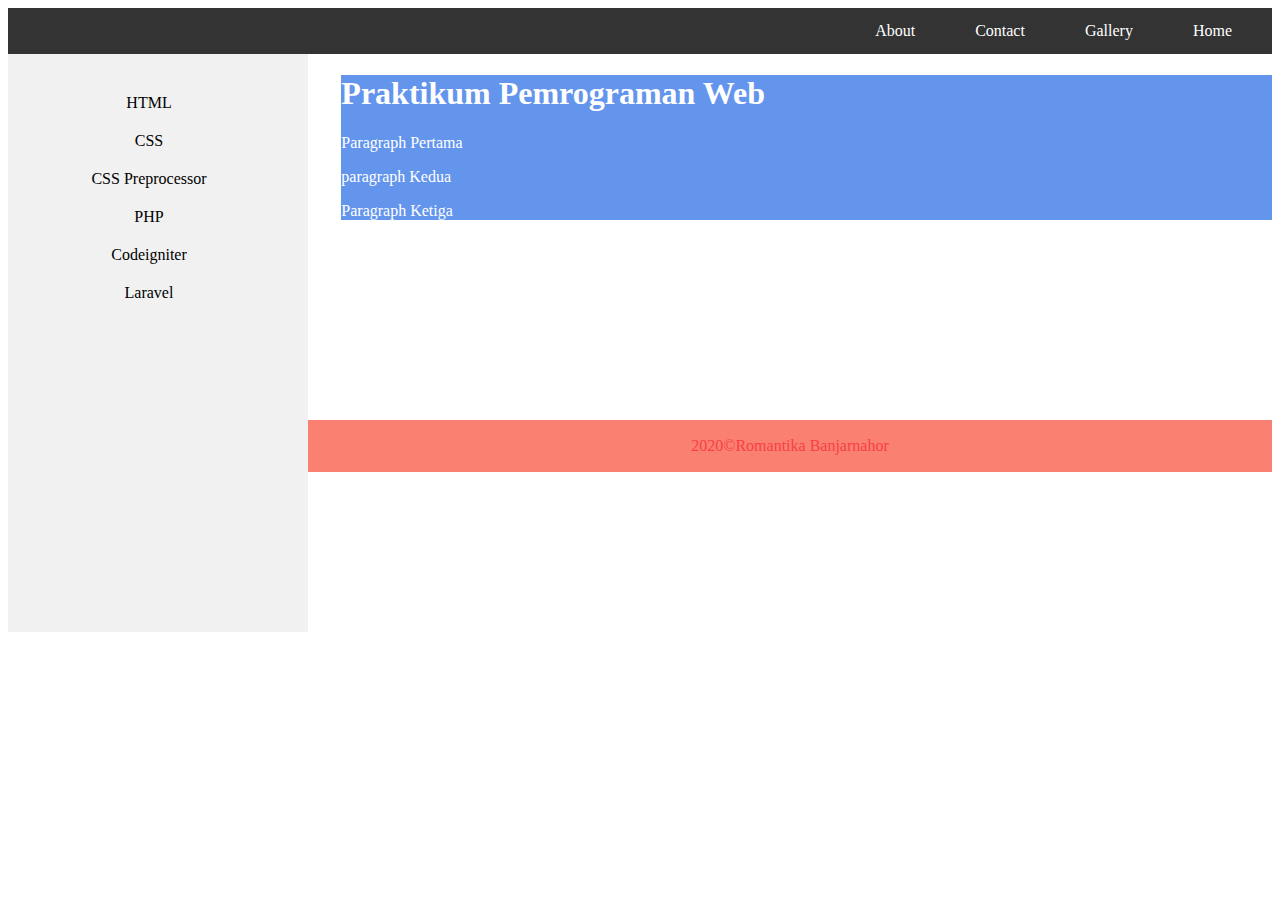
<file: M2/index.html>
<!DOCTYPE html>
<html lang="en">
<head>
	<title>Latihan CSS</title>
	<link rel="stylesheet" type="text/css" href="variabel.css">
	<link rel="stylesheet" type="text/css" href="nested.css">
	<link rel="stylesheet" type="text/css" href="modul.css">
	<link rel="stylesheet" type="text/css" href="inheritance.css">
	<link rel="stylesheet" type="text/css" href="operator.css">
</head>
<body>
	<div class="navbar">
		<ul>
			<li><a href="#">Home</a></li>
			<li><a href="#">Gallery</a></li>
			<li><a href="#">Contact</a></li>
			<li><a href="#">About</a></li>
		</ul>
	</div>
	<div class="siderbar">
		<ul>
			<li><a href="#">HTML</a></li>
			<li><a href="#">CSS</a></li>
			<li><a href="#">CSS Preprocessor</a></li>
			<li><a href="#">PHP</a></li>
			<li><a href="#">Codeigniter</a></li>
			<li><a href="#">Laravel</a></li>
		</ul>
	</div>
	<div class="content">
		<h1>Praktikum Pemrograman Web</h1>
		<p>Paragraph Pertama</p>
		<p>paragraph Kedua</p>
		<p>Paragraph Ketiga</p>
	</div>
	<div class="footer">
		<p>
			2020&copy;Romantika Banjarnahor
		</p>
	</div>
	
</body>
</html>
</file>
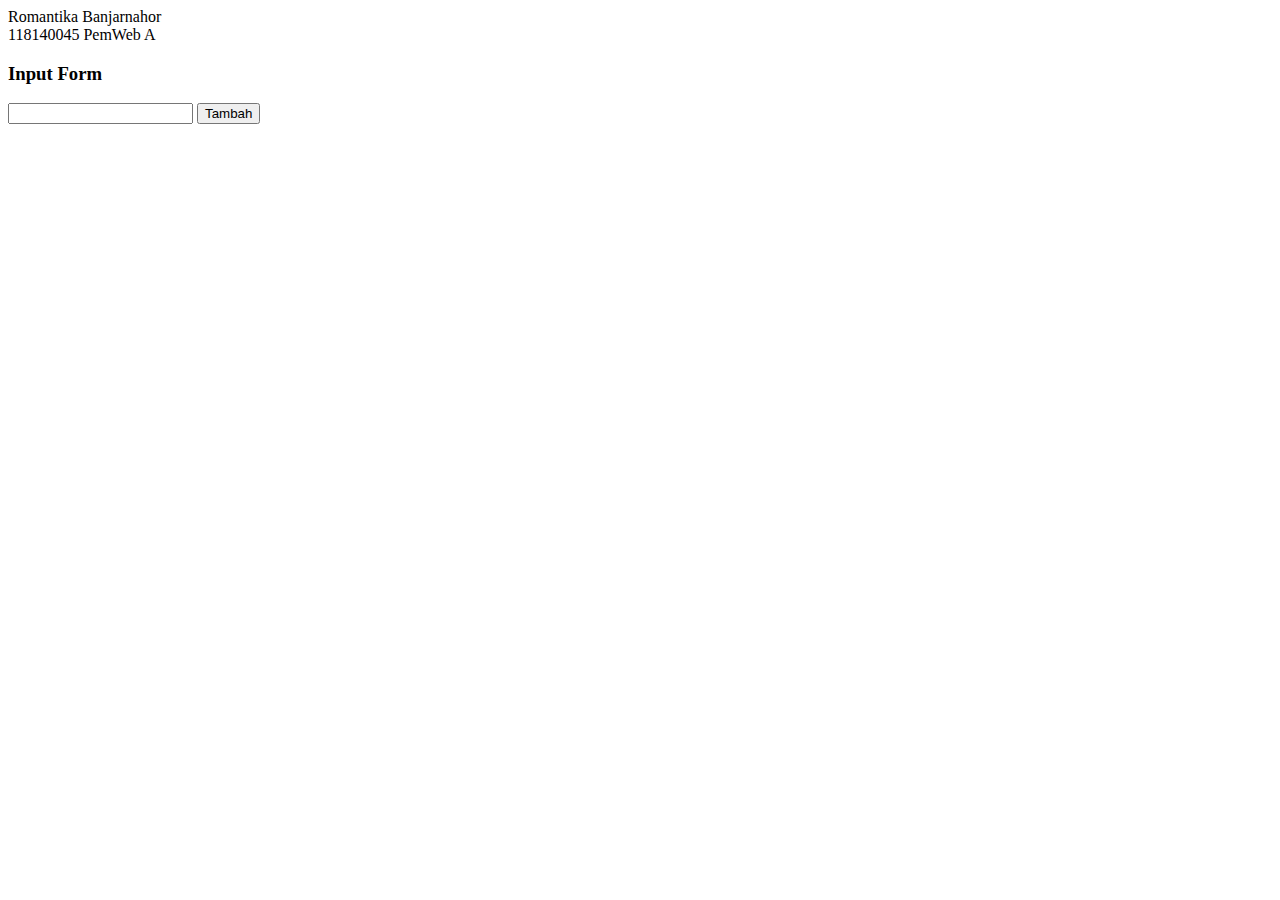
<file: praktikum5_118140045/Tugas1.html>
<!DOCTYPE html>
<html lang="en">
<head>
    <title>Tugas 1</title>
</head>
<body>
    <div name = "nama">Romantika Banjarnahor</div>
    <div class="class">118140045 PemWeb A</div>
    <h3>Input Form</h3>
    <input type="text" id="tambah">
    <button type="submit" onclick="tambahData()">Tambah</button>

    <div id="daftar">
    </div>
<script src="Tugas1js.js"></script>
</body>
</html>
</file>
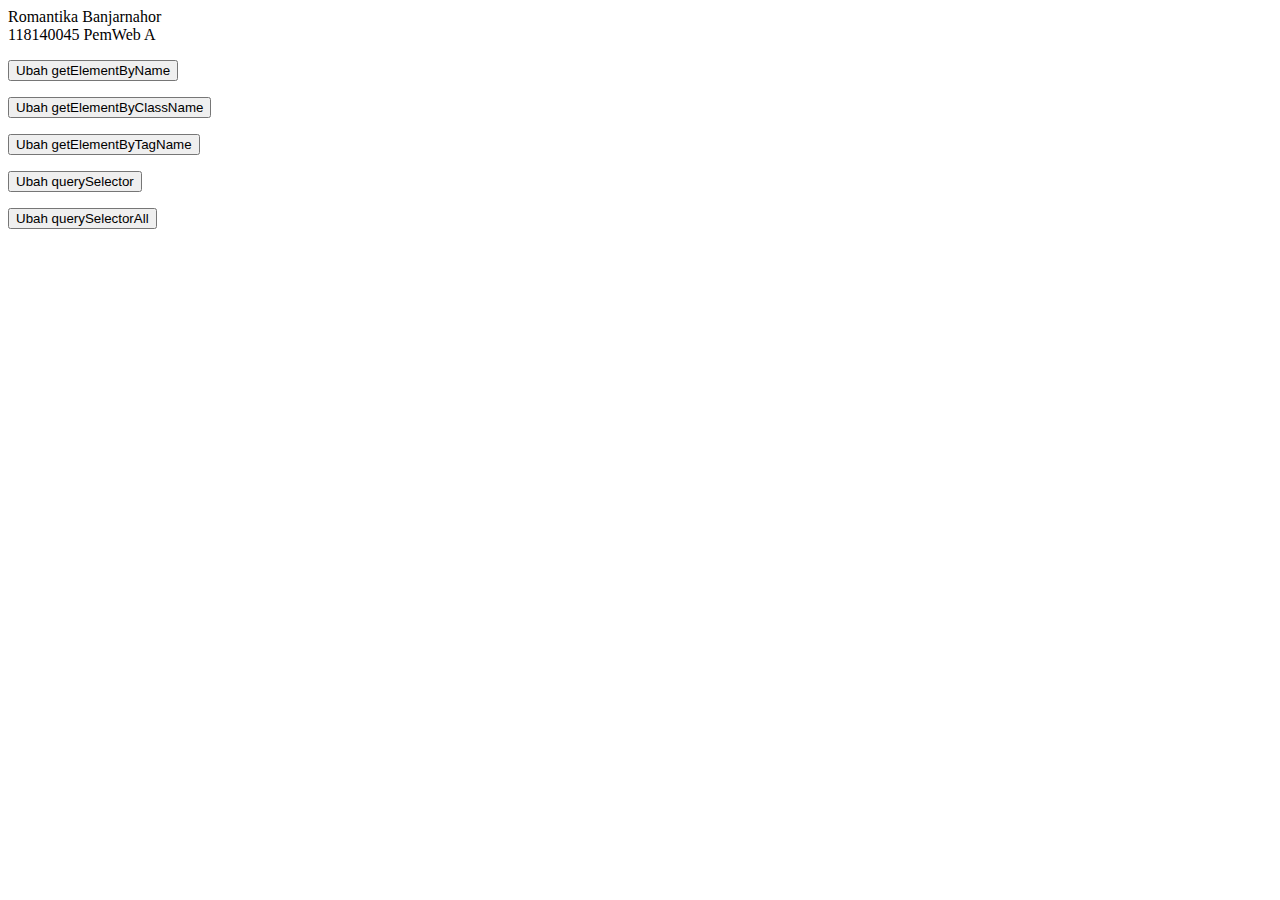
<file: praktikum5_118140045/Tugas2.html>
<!DOCTYPE html>
<html lang="en">
<head>
    <title>Tugas 2</title>
</head>
<body>
    <div name = "nama">Romantika Banjarnahor</div>
    <div class="class">118140045 PemWeb A</div>

    <p><button onclick="berubahWarna(document.getElementsByName('nama'), 'red', 'array')">Ubah getElementByName</button>
    </p>
    <p><button onclick="berubahWarna(document.getElementsByClassName('class'), 'green', 'array')">Ubah getElementByClassName</button>
    </p>
    <p><button onclick="berubahWarna(document.getElementsByTagName('h1'), 'blue', 'array')">Ubah getElementByTagName</button>
    </p>
    <p><button onclick="berubahWarna(document.querySelector('p'), 'yellow', 'nonarray')">Ubah querySelector</button>
    </p>
    <p><button onclick="berubahWarna(document.querySelectorAll('p'), 'purple', 'array')">Ubah querySelectorAll</button>
    </p>
<script>
    function berubahWarna(target, warna, bentuk){
        if(bentuk == 'array'){
            for(i = 0 ; i < target.length ; i++){
                target[i].style.color = warna;
            }
        }
        else{
            target.style.color = warna;
        }
    }
</script>
</body>
</html>
</file>
<file: M2/variabel.css>
.navbar ul {
  list-style-type: none;
  margin: 0;
  padding: 0;
  overflow: hidden;
  background-color: #333;
}
.navbar li {
  float: right;
  margin-right: 20px;
}
.navbar li a {
  display: block;
  color: white;
  text-align: center;
  padding: 14px 20px;
  text-decoration: none;
}
.navbar li a:hover {
  background-color: #5fe9ff;
}

/*# sourceMappingURL=variabel.css.map */
</file>
<file: M2/nested.css>
.siderbar {
  float: left;
  height: auto;
  width: 300px;
  background-color: #f1f1f1;
  padding-top: 10px;
  padding-bottom: 300px;
}
.siderbar ul {
  list-style-type: none;
  padding: 0;
  width: 200px;
  text-align: center;
  background-color: #f1f1f1;
  margin-top: 20px;
  margin-bottom: 20px;
  margin-right: 0;
  margin-left: 0;
}
.siderbar li a {
  display: block;
  color: #000;
  padding: 10px 16px;
  width: 250px;
  text-decoration: none;
}
.siderbar li a:hover {
  background-color: #555;
  color: white;
}

/*# sourceMappingURL=nested.css.map */
</file>
<file: M2/modul.css>
body {
  font: Helvetica, sans-serif;
  color: #f84141;
}

.content {
  background-color: cornflowerblue;
  color: white;
}

/*# sourceMappingURL=modul.css.map */
</file>
<file: M2/inheritance.css>
.tiga, .satu {
  border: 1px solid #ccc;
  padding: 10px;
  color: #333;
}

.dua {
  font-size: medium;
  font-family: Verdana, Geneva, Tahoma, sans-serif;
  padding: white;
  border: 10px solid black;
}

.satu {
  margin-left: 330px;
  background-color: chartreuse;
}

.dua {
  margin-left: 330px;
  background-color: gold;
}

.tiga {
  margin-left: 330px;
  background-color: red;
}

/*# sourceMappingURL=inheritance.css.map */
</file>
<file: M2/operator.css>
.content {
  margin-left: 333.3333333333px;
}

.footer {
  margin-top: 200px;
  margin-left: 300px;
  position: relative;
  height: auto;
  padding: 1px 0;
  background-color: salmon;
  text-align: center;
}
.footer p {
  text-align: center;
}

/*# sourceMappingURL=operator.css.map */
</file>
